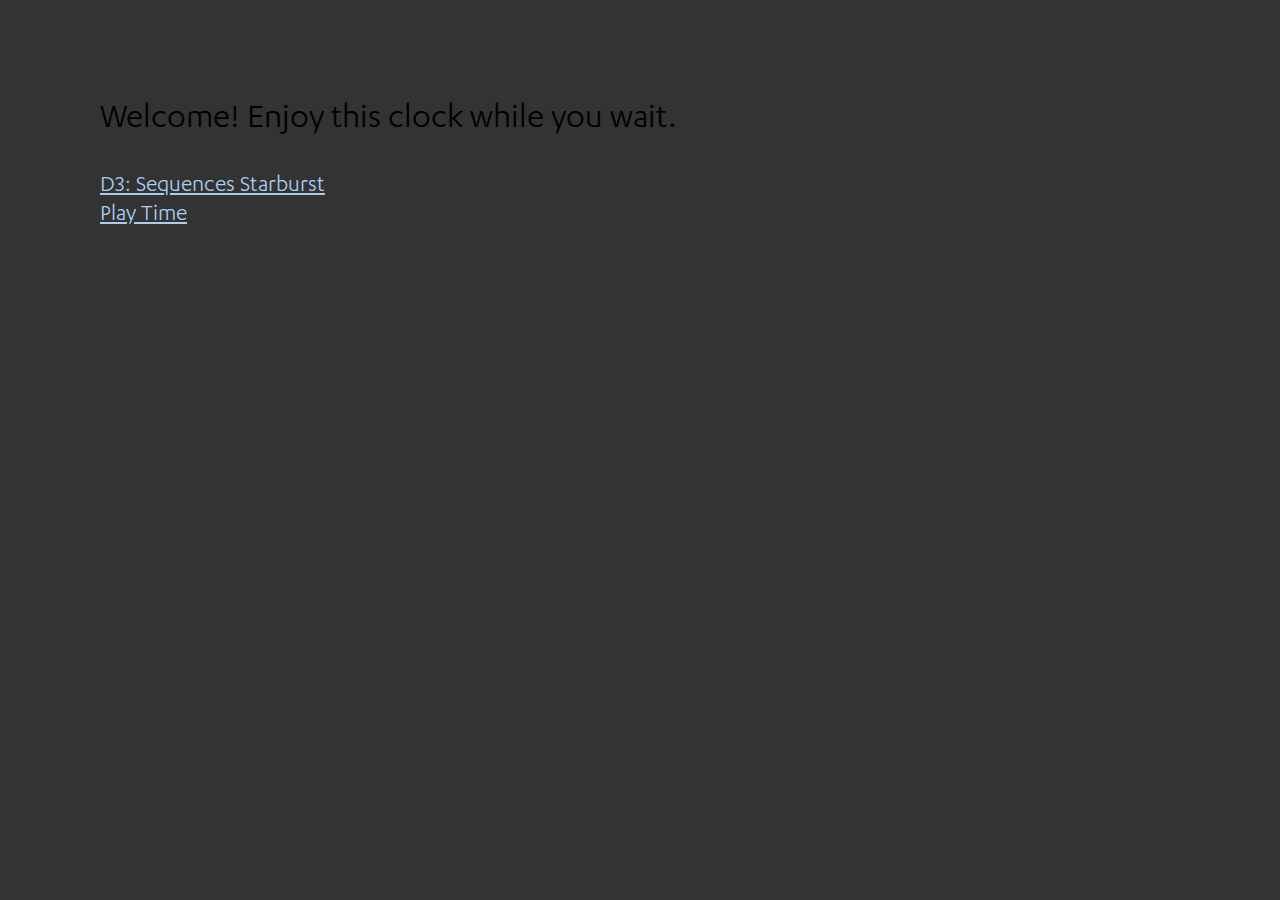
<file: index.html>
<!DOCTYPE html>
<html lang="en">
  <head>
    <meta charset="utf-8">
    <title>David Allyn's GitHub</title>

    <!-- Google Fonts -->
    <link rel="preconnect" href="https://fonts.gstatic.com">

    <link rel="stylesheet" type="text/css"
      href="https://fonts.googleapis.com/css2?family=Montserrat:wght@100&display=swap">
    <link rel="stylesheet" type="text/css" href="style.css">

    <script src="https://d3js.org/d3.v3.min.js" type="text/javascript" charset="utf-8"></script>
  </head>
  <body>
    <h2>Welcome!  Enjoy this clock while you wait.</h2>
      <div class="opening-links">
        <a href="sequences-starburst/sequences.html">D3: Sequences Starburst</a>
        <br>
        <a href="/just_starting/play.html">Play Time</a>
      </div>

      <script type="text/javascript" src="clock.js"></script>
  </body>
</html>
</file>
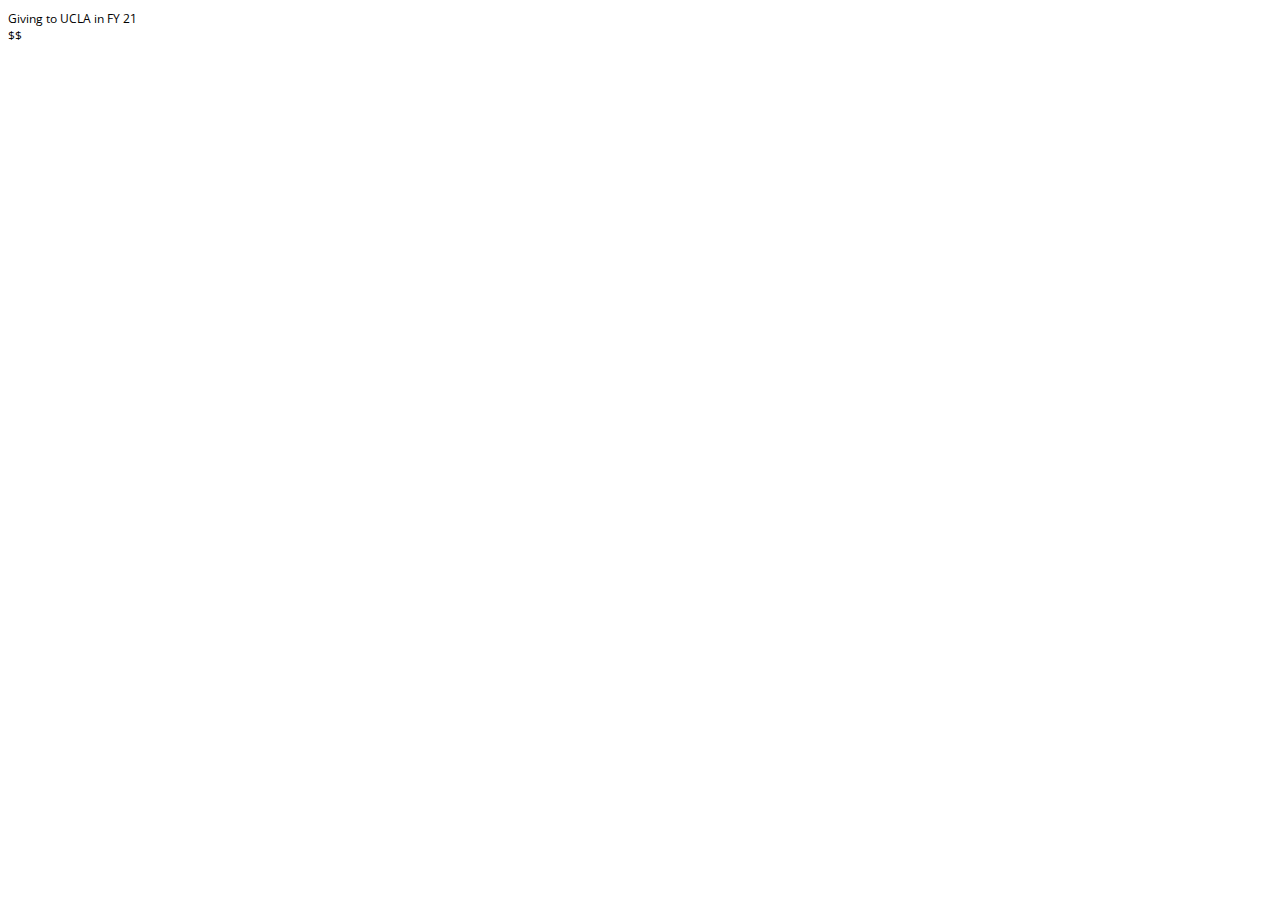
<file: sequences-starburst/sequences.html>
<!DOCTYPE html>
<html>
  <head>
    <meta charset="utf-8">
    <title>Sequences sunburst</title>
    <script src="//d3js.org/d3.v4.min.js"></script>
    <link rel="stylesheet" type="text/css"
      href="https://fonts.googleapis.com/css?family=Open+Sans:400,600">
    <link rel="stylesheet" type="text/css" href="sequences.css"/>
  </head>
  <body>
    <div id="main">
      <div id="chart_header"> Giving to UCLA in FY 21</div>
      <div id="chart">
        <span id="giving_amounts">$$</span>
      </div>
    </div>

    <script type="text/javascript" src="sequences.js"></script>
  </body>
</html>
</file>
<file: style.css>
@font-face {
  font-family: karbon-regular;
  src: url('fonts/Karbon-Regular.otf');
}

@font-face{
  font-family: karbon-bold;
  src: url('font/Karbon-Bold.otf');
}

body {
  background: #333;
  margin: 100px;
  width: 100%;
  font-family: karbon-regular;
  font-size: 24px;
}

a {
  color:#ABCDEF
}
h1 {
  font-family: karbon-bold;
  font-size: 40px;
  color: skyblue;
}

.arc-text {
  font-family: karbon;
  font-size: 16px;
  color: skyblue;
}

.arc-center {
  fill: none;
}

#credit {
  position: absolute;
  font: 10px sans-serif;
  right: 10px;
  bottom: 10px;
  color: #ddd;
}

#credit a {
  color: inherit;
}
</file>
<file: sequences-starburst/sequences.css>
body {
  font-family: 'Open Sans', sans-serif;
  font-size: 12px;
  font-weight: 400;
  background-color: #fff;
  width: 100%;
  height: 100%;
  margin-top: 10px;
}

#main {
  float: left;
  width: 750px;
}

#chart_header text{
  font-weight: 600;
  fill: #fff;
}

#chart {
  float: left;
  position: relative;
}

#chart path {
  stroke: #fff;
}

#explanation {
  float: inherit;
  text-align: center;
  color: #666;
  z-index: -1;
}

#giving_amount {
  font-size: 10em;
}
#giving_percentage #giving_unit {
  font-size: 2.5em;
}
</file>
